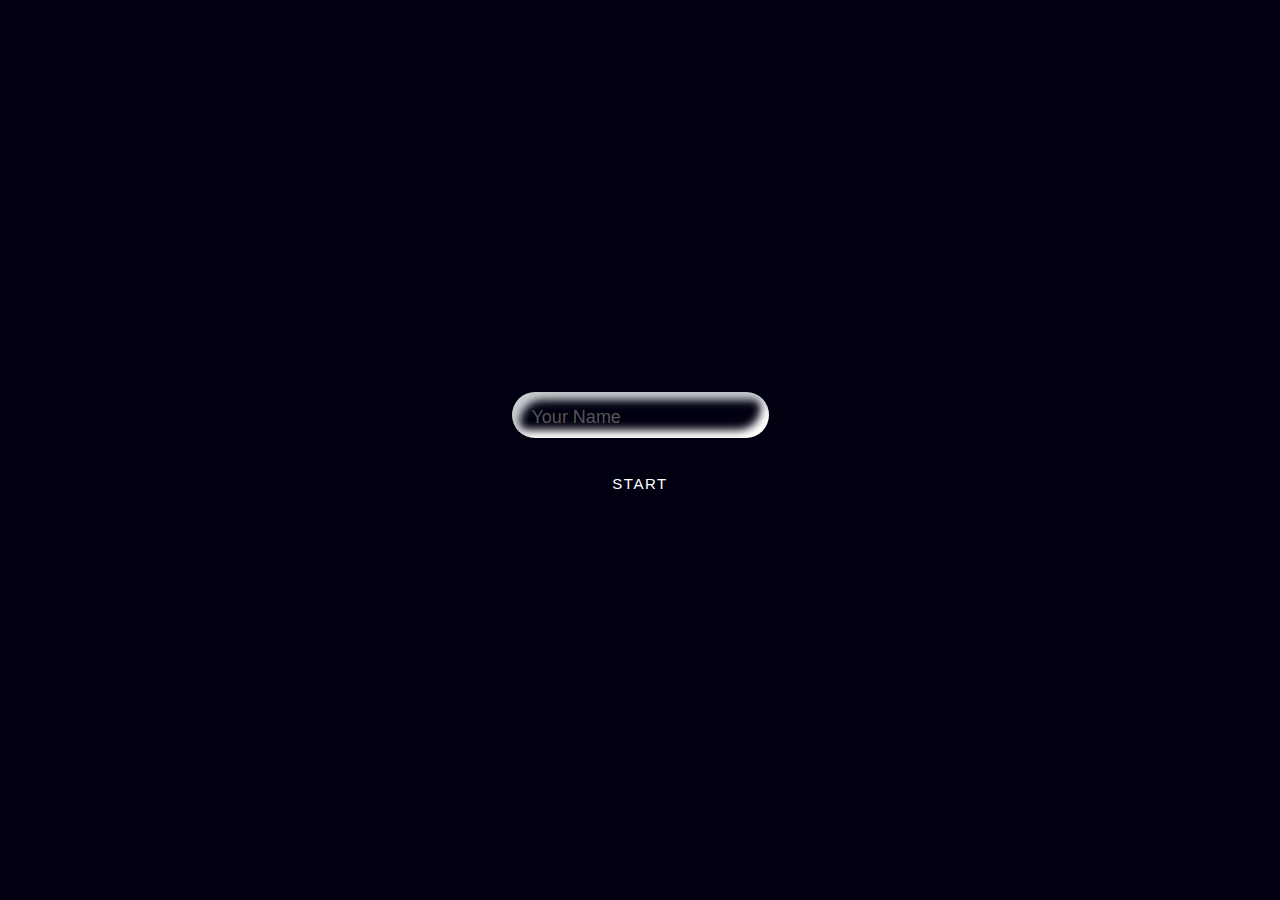
<file: index.html>
<!DOCTYPE html>
<html lang="en">
<head>
    <meta charset="UTF-8">
    <meta http-equiv="X-UA-Compatible" content="IE=edge">
    <meta name="viewport" content="width=device-width, initial-scale=1.0">
    <link rel="stylesheet" href="./css/style.css">
    <title>Make Your Mind</title>
</head>
<body>
    <div class="con">
        <input placeholder="Your Name" type="text" class="input">
        <button id="btn">Start</button>
    </div>

    <script src="./js/main.js"></script>
</body>
</html>
</file>
<file: css/style.css>
*{
    margin: 0;
    padding: 0;
    box-sizing: border-box;
}

.con{
    width: 100%;
    height: 100vh;
    display: flex;
    align-items: center;
    justify-content: center;
    flex-direction: column;
    background-color: #001;
}

.input {
    border: none;
    outline: none;
    background: none;
    font-size: 18px;
    color: #555;
    padding: 15px 5px 10px 20px;
    box-shadow: inset 8px 8px 8px #cbced1,
                inset -8px -8px 8px #ffffff;
    border-radius: 25px;
}

.input::placeholder {
    color: #555;
    transition: all 0.3s ease;
}

.input:focus::placeholder {
    color: #999;
}

#btn {
    margin-top: 20px;
    padding: 17px 40px;
    border-radius: 50px;
    color: white;
    border: 0 white;
    background-color: transparent;
    box-shadow: rgb(0 0 0 / 5%) 0 0 8px;
    letter-spacing: 1.5px;
    text-transform: uppercase;
    font-size: 15px;
    transition: all .5s ease;
    cursor: pointer;
}

#btn:hover {
    letter-spacing: 3px;
    background-color: hsl(261deg 80% 48%);
    color: hsl(0, 0%, 100%);
    box-shadow: rgb(93 24 220) 0px 7px 29px 0px;
}

#btn:active {
    letter-spacing: 3px;
    background-color: hsl(261deg 80% 48%);
    color: hsl(0, 0%, 100%);
    box-shadow: rgb(93 24 220) 0px 0px 0px 0px;
    transform: translateY(10px);
    transition: 100ms;
}
</file>
